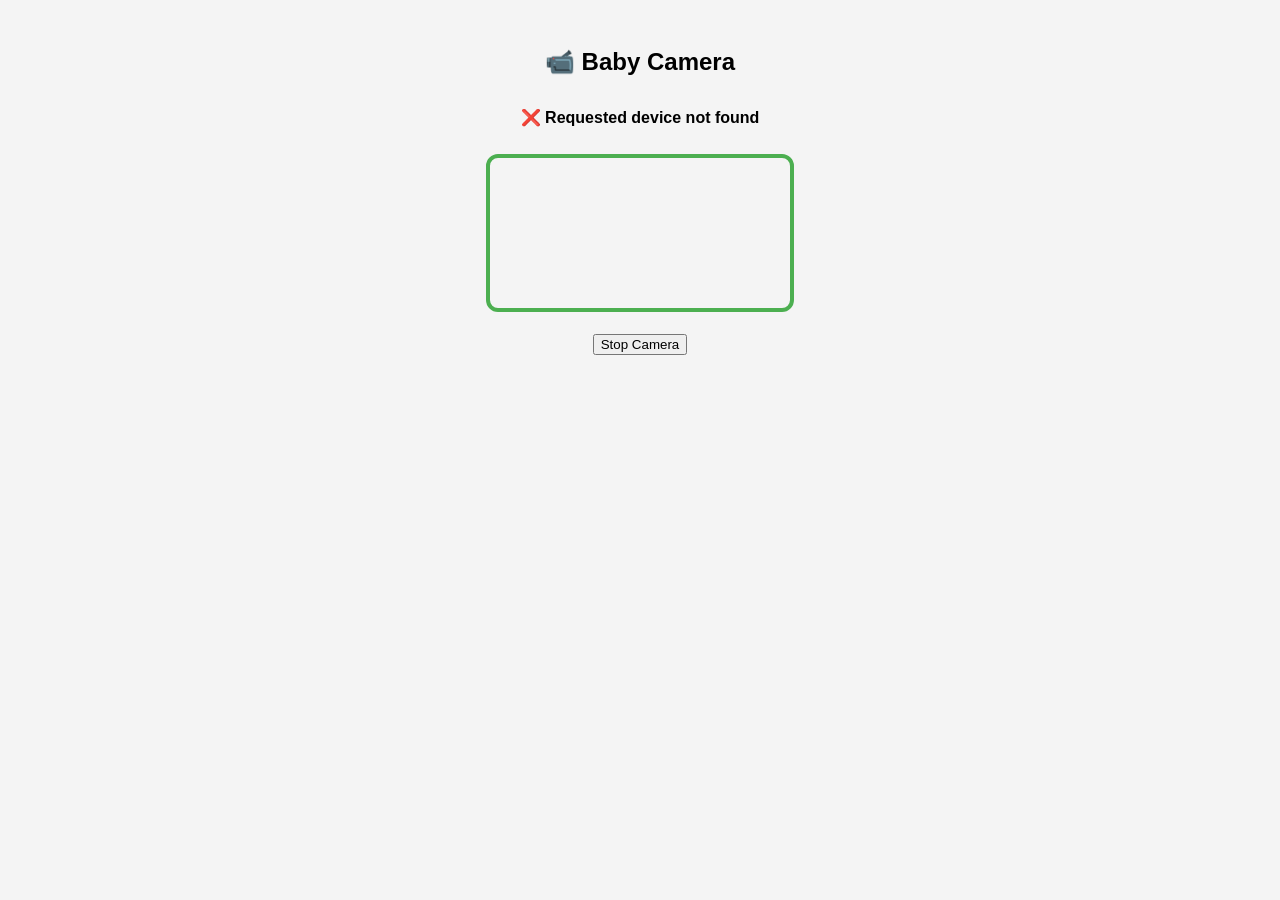
<file: templates/camera/index.html>
<!DOCTYPE html>
<html>
<head>
    <title>Camera - Baby Monitor</title>
    <style>
        body { font-family: Arial, sans-serif; text-align: center; padding: 20px; background: #f4f4f4; }
        video { max-width: 100%; border: 4px solid #4CAF50; border-radius: 12px; }
        #status { padding: 12px; margin: 15px auto; max-width: 600px; border-radius: 8px; font-weight: bold; }
    </style>
</head>
<body>
    <h2>📹 Baby Camera</h2>
    <div id="status">Initializing...</div>
    <video id="localVideo" autoplay playsinline muted></video>
    <br><br>
    <button onclick="stopCamera()">Stop Camera</button>

<script>
const room = "{{ room.room_code }}";
let localStream = null;
let peer = null;

const config = {
    iceServers: [
        { urls: "stun:stun.l.google.com:19302" },
        { urls: "stun:stun1.l.google.com:19302" }
    ]
};

async function startCamera() {
    const statusEl = document.getElementById("status");
    statusEl.textContent = "Requesting camera...";

    try {
        localStream = await navigator.mediaDevices.getUserMedia({ video: true, audio: false });
        document.getElementById("localVideo").srcObject = localStream;

        peer = new RTCPeerConnection(config);

        localStream.getTracks().forEach(track => peer.addTrack(track, localStream));

        peer.onicecandidate = async (event) => {
            if (event.candidate) {
                await fetch("/signal/signal/", {
                    method: "POST",
                    headers: {"Content-Type": "application/json"},
                    body: JSON.stringify({ room, candidate: event.candidate, side: "camera" })
                });
            }
        };

        const offer = await peer.createOffer();
        await peer.setLocalDescription(offer);

        await fetch("/signal/signal/", {
            method: "POST",
            headers: {"Content-Type": "application/json"},
            body: JSON.stringify({ room, offer: peer.localDescription })
        });

        console.log("✅ Offer sent to signaling server");
        statusEl.textContent = "✅ Camera Live - Waiting for Parent";

        waitForAnswer();

    } catch (err) {
        console.error(err);
        statusEl.textContent = "❌ " + err.message;
    }
}

async function waitForAnswer() {
    setInterval(async () => {
        const res = await fetch(`/signal/answer/${room}/`);
        const data = await res.json();
        if (data.answer && peer) {
            await peer.setRemoteDescription(new RTCSessionDescription(data.answer));
            console.log("✅ Connection Established!");
        }
    }, 1000);
}

function stopCamera() {
    if (localStream) localStream.getTracks().forEach(t => t.stop());
}

window.onload = startCamera;
</script>
</body>
</html>
</file>
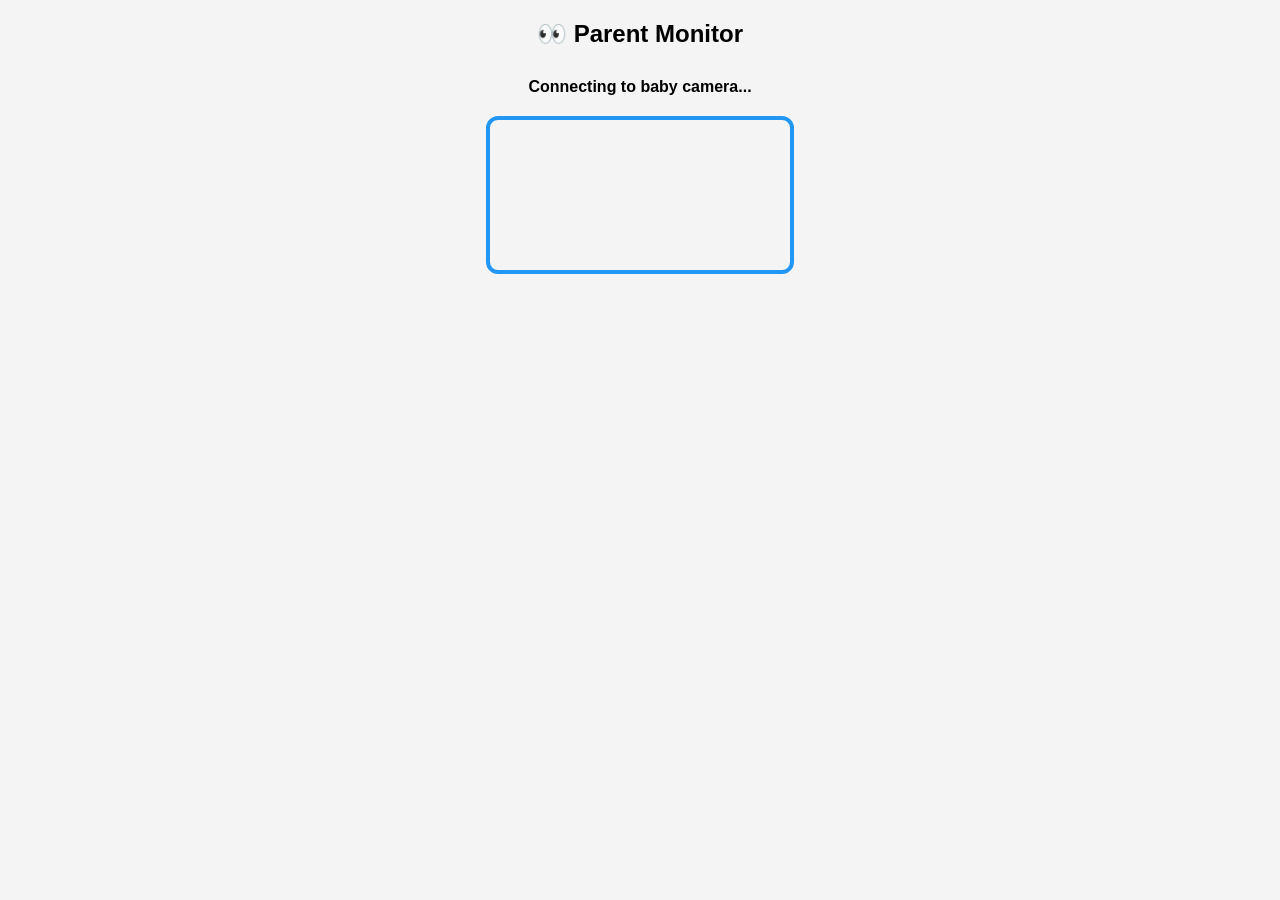
<file: templates/parent/index.html>
<!DOCTYPE html>
<html>
<head>
    <title>Parent Monitor</title>
    <style>
        body { font-family: Arial; text-align: center; background: #f4f4f4; }
        video { max-width: 100%; border: 4px solid #2196F3; border-radius: 12px; }
        #status { padding: 10px; margin: 10px; border-radius: 8px; font-weight: bold; }
    </style>
</head>
<body>
    <h2>👀 Parent Monitor</h2>
    <div id="status">Connecting to baby camera...</div>
    <video id="remoteVideo" autoplay playsinline></video>

<script>
const room = "{{ room.room_code }}";
let peer = null;

const config = {
    iceServers: [
        { urls: "stun:stun.l.google.com:19302" },
        { urls: "stun:stun1.l.google.com:19302" }
    ]
};

async function startParent() {
    const status = document.getElementById("status");

    peer = new RTCPeerConnection(config);

    peer.ontrack = (event) => {
        console.log("✅ Remote stream received!");
        document.getElementById("remoteVideo").srcObject = event.streams[0];
        status.textContent = "✅ Live Feed Connected";
        status.style.backgroundColor = "#d4edda";
    };

    peer.onicecandidate = async (event) => {
        if (event.candidate) {
            await fetch("/signal/signal/", {
                method: "POST",
                headers: {"Content-Type": "application/json"},
                body: JSON.stringify({
                    room: room,
                    candidate: event.candidate,
                    side: "parent"
                })
            });
        }
    };

    // Poll for offer from camera
    const interval = setInterval(async () => {
        try {
            const res = await fetch(`/signal/offer/${room}/`);
            const data = await res.json();

            if (data.offer) {
                clearInterval(interval);
                status.textContent = "Offer received, creating answer...";
                
                await peer.setRemoteDescription(new RTCSessionDescription(data.offer));
                
                const answer = await peer.createAnswer();
                await peer.setLocalDescription(answer);
                
                await fetch("/signal/signal/", {
                    method: "POST",
                    headers: {"Content-Type": "application/json"},
                    body: JSON.stringify({
                        room: room,
                        answer: peer.localDescription
                    })
                });
                
                console.log("Answer sent to camera");
            }
        } catch (e) {
            console.error(e);
        }
    }, 1000);

    // Poll for ICE candidates from camera
    setInterval(async () => {
        if (!peer) return;
        try {
            const res = await fetch(`/signal/candidates/${room}/camera/`);
            const data = await res.json();
            for (const cand of (data.candidates || [])) {
                await peer.addIceCandidate(new RTCIceCandidate(cand));
            }
        } catch (e) {}
    }, 800);
}

window.onload = startParent;
</script>
</body>
</html>
</file>
